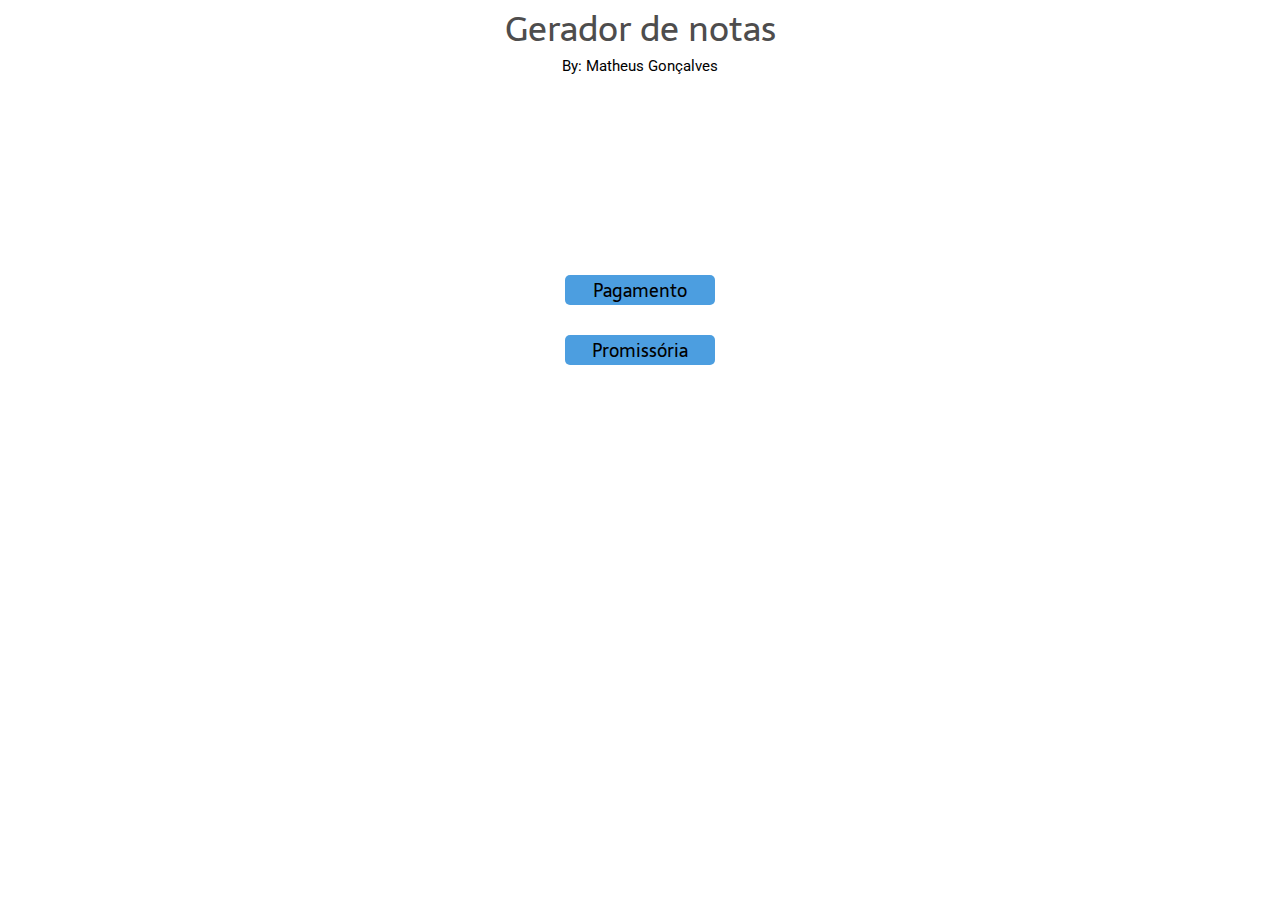
<file: index.html>
<!DOCTYPE html>
<html lang="pt-BR">
<head>
    <meta charset="UTF-8">
    <meta http-equiv="X-UA-Compatible" content="IE=edge">
    <meta name="viewport" content="width=device-width, initial-scale=1.0">
    <link rel="stylesheet" href="style.css">
    <title>Notas</title>
</head>
<body>
    <div class="conteudo">
        <h1 class="titulo">Gerador de notas</h1>
        <p class="subtitulo">By: Matheus Gonçalves</p>
        <form action="pagamento.html"><button class="botao-pagamento">Pagamento</button></form>
        <form action="promissoria.html"><button class="botao-nota">Promissória</button></form>
    </div>
</body>
</html>
</file>
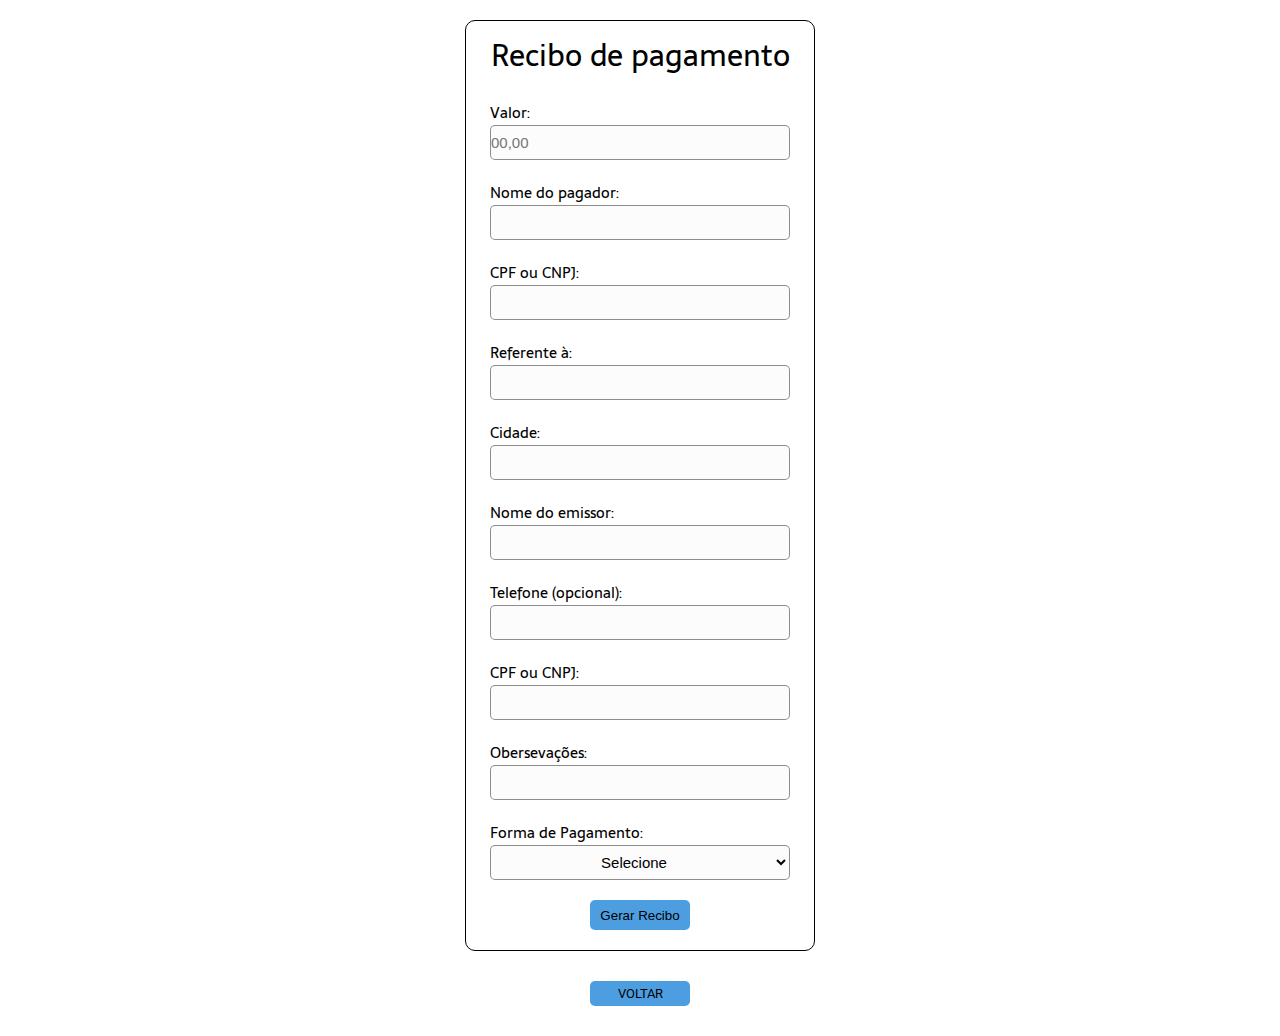
<file: pagamento.html>
<!DOCTYPE html>
<html lang="pt-BR">
<head>
    <meta charset="UTF-8">
    <meta http-equiv="X-UA-Compatible" content="IE=edge">
    <meta name="viewport" content="width=device-width, initial-scale=1.0">
    <link rel="stylesheet" href="pagamento.css">
    <title>Pagamento</title>
    <style>
        @media print {
            .print{
                display: block;
                }
            .formulario {
                display: none;
                }
            .voltar {
                display: none;
            }
        }
    </style>
</head>
<body>
    <form class="formulario">
        <div class="titulo">
            <h1 class="titulo-txt">Recibo de pagamento</h1>
        </div>

        <div class="campo">
            <label class="subtitulo" for="valor1">Valor:</label>
            <input type="number" id="valor" class="caixa" placeholder="00,00" name="valor" >
        </div>

        <div class="campo">
            <label class="subtitulo" for="pagador1">Nome do pagador:</label>
            <input id="nome-pagador" class="caixa" type="text">
        </div>

        <div class="campo">
            <label class="subtitulo" for="cpf-pagador1">CPF ou CNPJ:</label>
            <input id="cpf-pagador" class="caixa"type="text" autocomplete="off" maxlength="14">
        </div>

        <div class="campo">
            <label class="subtitulo" for="referente1">Referente à:</label>
            <input id="referente" class="caixa"type="text">
        </div>

        <div class="campo">
            <label class="subtitulo" for="cidade1">Cidade:</label>
            <input id="cidade" class="caixa"type="text">
        </div>

        <div class="campo">
            <label class="subtitulo" for="emissor1">Nome do emissor:</label>
            <input id="nome-emissor" class="caixa"type="text">
        </div>

        <div class="campo">
            <label class="subtitulo" for="telefone1">Telefone (opcional):</label>
            <input class="caixa"type="text" autocomplete="off" maxlength="14" id="telefone">
        </div>

        <div class="campo">
            <label  class="subtitulo"for="cpf-emissor1">CPF ou CNPJ:</label>
            <input id="cpf-emissor" class="caixa"type="text" autocomplete="off" maxlength="14">
        </div>

        <div class="campo">
            <label class="subtitulo"for="observacao1">Obersevações:</label>
            <input id="obs" class="caixa"type="text">
        </div>

        <div class="campo">
            <label class="subtitulo"for="pagamento1">Forma de Pagamento:</label>
            <select id="pagamento" class="caixa-pagamento">
                <option value="" selected="selected">Selecione</option>
                <option value="Pix">Pix</option>
                <option value="Dinheiro">Dinheiro</option>
                <option value="Ted">Ted</option>
                <option value="Cheque">Cheque</option>
                <option value="Cartao">Cartão Débito/Crédito</option>
            </select>
        </div>

        <div>
            <button class="botao" onclick="gerar()">Gerar Recibo</button>
        </div>

        <div id="data"></div>
    </form>

        <form action="index.html"><button class="voltar">VOLTAR</button></form>

                    <!--Recibo de pagamento para impressão - PDF-->
    <div class="print">
        <h2 id="tituloprint">Recibo de Pagamento</h2>
        <h3 id="recibo_valor">R$0,00</h3>
        <p>Recebi(emos) de <strong id="recibo_nome"></strong> 
            -CPF/CNPJ n° <strong id="recibo_cpfpagador"></strong>
            ,a importância de <strong id="recibo_valorext"></strong>
            referente à <strong id="recibo_Referente"></strong>. <br/>
            Para maior clareza firmo(amos) o presente recibo para que produza os seus efeitos dandos plena, rasa e 
            irrevogável quitação, pelo valor recebido. <br/>
            Pagamento recebido por: <strong id="recibo_emissor">nome emissor</strong> - <strong id="recibo_pagamento"></strong>
            <br/> <br/>

            <div id="cidadedata">
                <strong id="recibo_cidade">São Paulo</strong>, <strong id="recibo_data">22 de setembro de 2022</strong>
            </div> <br/> <br/>

            <div id="assinatura">
              <div id="linha"></div>
              <div id="recibo_assinatura_emissor">Nome do emissor</div> 
              <div id="recibo_cpfemissor">000.000.000-00</div> 
              <div id="recibo_telefone">(00)0000-0000</div>  
            </div> <br/>

            <strong id="recibo_obs">obs:</strong>
        
        </p>

    </div>

</body>
    <script src="pagamento.js"></script>
</html>
</file>
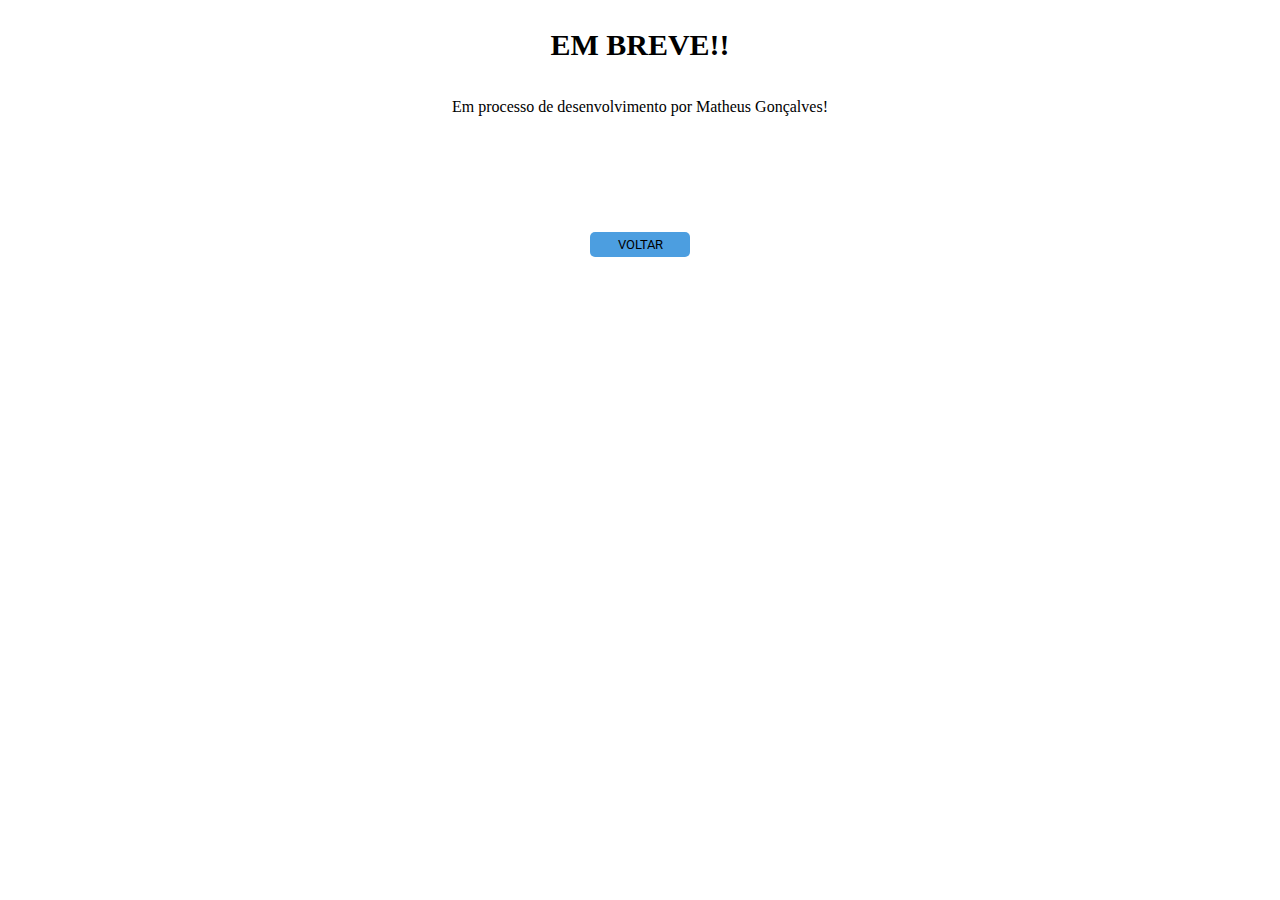
<file: promissoria.html>
<!DOCTYPE html>
<html lang="pt-BR">
<head>
    <meta charset="UTF-8">
    <meta http-equiv="X-UA-Compatible" content="IE=edge">
    <meta name="viewport" content="width=device-width, initial-scale=1.0">
    <title>Promissoria</title>
    <style>
        @import url('https://fonts.googleapis.com/css2?family=Inter&family=Roboto&family=Sarala:wght@400;700&display=swap');
        body {
            display: flex;
            flex-direction: column;
            justify-content: center;
            align-items: center;
        }
        .voltar {
            display: flex;
            justify-content: center;
            align-items: center;
            margin-top: 100px;
            width: 100px;
            height: 25px;
            font-family: 'roboto',sans-serif;
            font-weight: 400;
            font-size: 13px;
            background-color: rgb(76, 158, 224);
            border: transparent;
            border-radius: 5px;
            color: black;
        }
    </style>
</head>
<body>
    <h1 style="font-size: 30px; text-align: center;">EM BREVE!!</h1>
    <p style="text-align: center;">Em processo de desenvolvimento por Matheus Gonçalves!</p>
    
    <form action="index.html"><button class="voltar">VOLTAR</button></form>
    
</body>
</html>
</file>
<file: style.css>
@import url('https://fonts.googleapis.com/css2?family=Inter&family=Roboto&family=Sarala:wght@400;700&display=swap');
*{
    margin: 0;
    padding:  0 ;
    box-sizing: border-box;
    text-decoration: none;
}

body {
    font-size: 100%;
}

.conteudo {
    display: flex;
    flex-direction: column;
    justify-content: center;
    align-items: center;
}

.titulo {
    font-family: 'sarala',sans-serif;
    font-weight: 400;
    font-size: 35px;
    color: rgb(78, 77, 77);
}

.subtitulo {
    font-family: 'roboto',sans-serif;
    font-weight: 400;
    font-size: 15px;
}

.botao-pagamento{
    display: flex;
    justify-content: center;
    align-items: center;
    margin-top: 200px;
    width: 150px;
    height: 30px;
    background-color: rgb(76, 158, 224);
    border: transparent;
    border-radius: 5px;
    font-family: 'sarala',sans-serif;
    font-weight: 400;
    font-size: 18px;
}

.botao-nota {
    display: flex;
    justify-content: center;
    align-items: center;
    margin-top: 30px;
    width: 150px;
    height: 30px;
    background-color: rgb(76, 158, 224);
    border: transparent;
    border-radius: 5px;
    text-align: center;
    font-family: 'sarala', sans-serif;
    font-weight: 400;
    font-size: 18px;

}
</file>
<file: pagamento.css>
@import url('https://fonts.googleapis.com/css2?family=Inter&family=Roboto&family=Sarala:wght@400;700&display=swap');
*{
    margin: 0;
    padding:  0;
    box-sizing: border-box;
    text-decoration: none;
}


body {
    font-size: 100%;
    display: flex;
    flex-direction: column;
    justify-content: center;
    align-items: center;
}

.formulario{
    display: flex;
    flex-direction: column;
    justify-content: center;
    align-items: center;
    margin-top: 20px;
    border: 1px solid black;
    gap: 20px;
    width: 350px;
    border-radius: 10px;
}

.campo {
    display: flex;
    flex-direction: column;
    justify-content: flex-start;
    align-items: flex-start;
    width: 300px;
}

.titulo {
    margin-top: 10px;
}

.titulo-txt {
    font-family: 'sarala',sans-serif;
    font-weight: 400;
    font-size: 30px;
    color: black;
}

.caixa {
    width: 300px;
    height: 35px;
    border-radius: 5px;
    border: 0.1px solid rgba(0, 0, 0, 0.438);
    background-color: rgba(58, 57, 57, 0.014);
    font-size: 15px;
}

.caixa-pagamento{
    width: 300px;
    height: 35px;
    border-radius: 5px;
    border: 0.1px solid rgba(0, 0, 0, 0.438);
    background-color: rgba(58, 57, 57, 0.014);
    text-align: center;
    font-size: 15px;
}

.subtitulo {
    font-family: 'sarala', sans-serif;
    font-weight: 400;
    font-size: 15px;
    color: black;
}

.botao {
    width: 100px;
    height: 30px;
    margin-bottom: 20px;
    border-radius: 5px;
    border: transparent;
    background-color: rgb(76, 158, 224);
}

.print {
    font: arial 18pt;
    margin: 0 auto;
    width: 50%;
    padding: 10px;
    border: 1px solid rgb(109, 109, 109);
    border-radius: 5px;
    width: 700px;
    display: none;
}

p {
    font: arial 18pt;
    margin-top: 20PX;
}

#tituloprint {
    text-align: center;
    font: familyfans;
    color: rgb(15, 15, 15);
}

#recibo_valor {
    margin-left: 570px;
    font: 18pt;
}

#linha{
    margin:0 auto;
    width: 50%;
    border-top: 1px solid black;
    width: 150px;
}

#assinatura {
    text-align: center;
    margin-top: 20px ;
}

#cidadedata {
    margin-left: 425px;
}

#data {
    display: none;
}

.voltar {
    margin-top: 30px;
    margin-bottom: 30px;
    width: 100px;
    height: 25px;
    font-family: 'roboto',sans-serif;
    font-weight: 400;
    font-size: 13px;
    background-color: rgb(76, 158, 224);
    border: transparent;
    border-radius: 5px;
    color: black;
}
</file>
